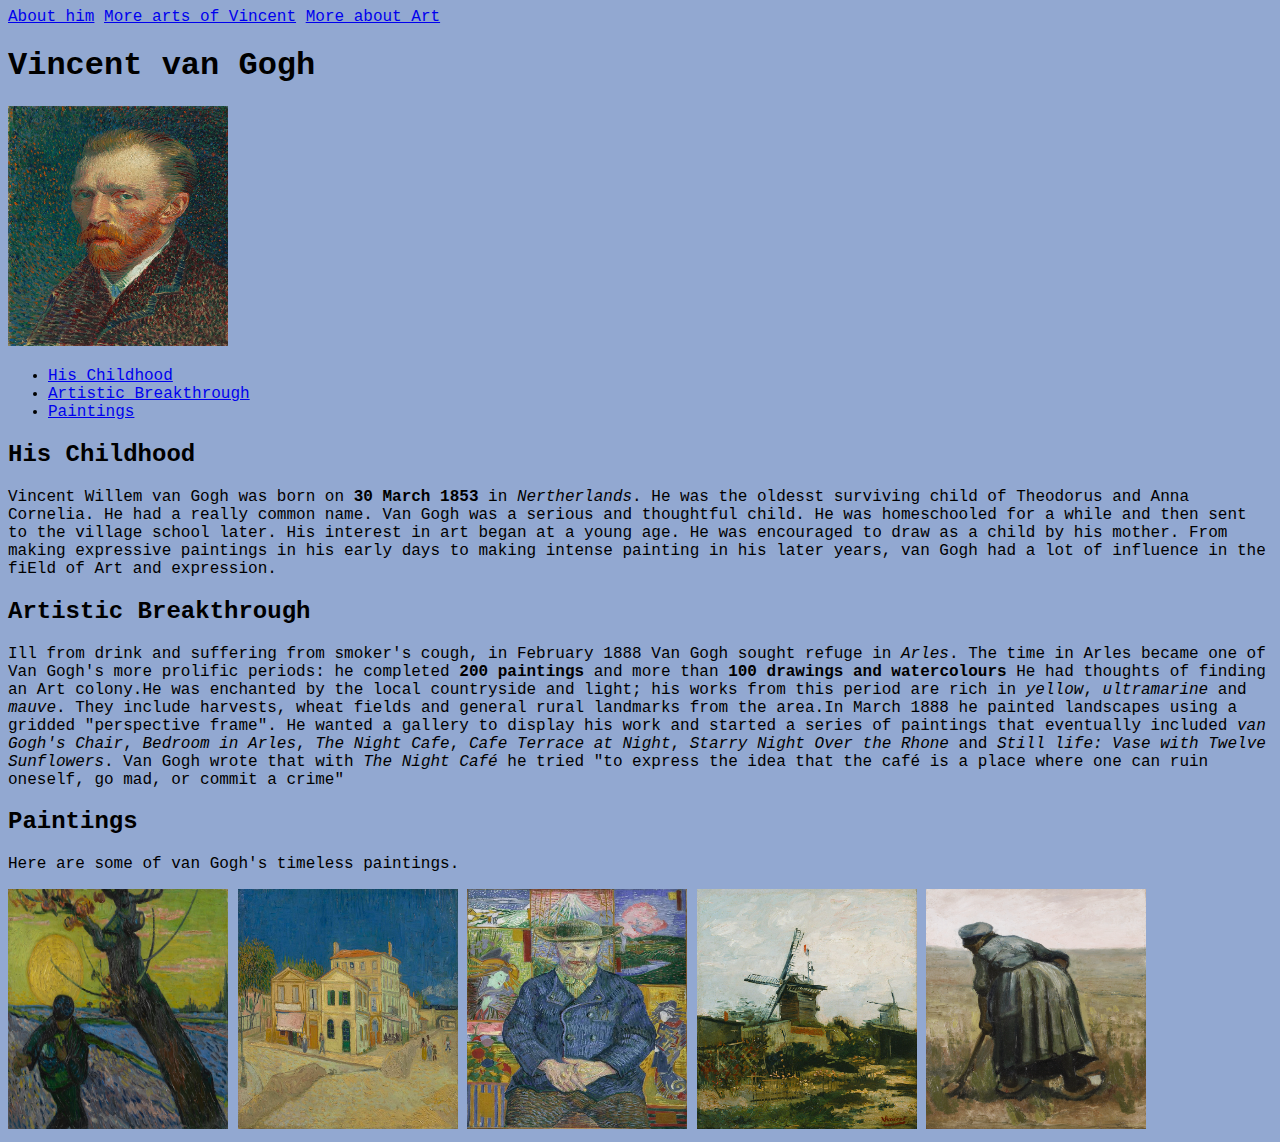
<file: index.html>
<!DOCTYPE html>
<html>
    <head>
        <title>
            Art and Vincent
        </title>
        <link rel="stylesheet" href="style.css">
    </head>
    <body>
        <nav>
            <a href="./index.html">About him</a>
            <a href="./Artsofvincent.html">More arts of Vincent</a>
            <a href="https://en.wikipedia.org/wiki/Art">More about Art</a>
        </nav>
        <h1>Vincent van Gogh</h1>
        <a href="#media"></a>
          <div id="media">
          <img src="10.jpg" height="240" width="220">
          </div>
        <nav>
            <ul>
              
              <li><a href="#his childhood">His Childhood</a></li>
              <li><a href="#artstic breakthrough">Artistic Breakthrough</a></li>
              <li><a href="#paintings">Paintings</a></li>
            </ul>
        </nav>
        <div id="his childhood">
            <h2>His Childhood</h2>
            <p>Vincent Willem van Gogh was born on <b>30 March 1853</b> in <em>Nertherlands</em>.
               He was the oldesst surviving child of Theodorus and Anna Cornelia.
               He had a really common name. Van Gogh was a serious and thoughtful child.
               He was homeschooled for a while and then sent to the village school later.
               His interest in art began at a young age. He was encouraged to draw as a child by his mother. 
               From making expressive paintings in his early days to making intense painting in his later years,
               van Gogh had a lot of influence in the fiEld of Art and expression.
            </p>
        </div>
        <div id="artstic breakthrough">
            <h2>Artistic Breakthrough</h2>
            <p>Ill from drink and suffering from smoker's cough, in February 1888 Van Gogh sought refuge in <em>Arles</em>.
            The time in Arles became one of Van Gogh's more prolific periods: he completed <b>200 paintings</b> and more than <b>100 drawings and watercolours</b>
            He had thoughts of finding an Art colony.He was enchanted by the local countryside and light; his works from this period are rich in <em>yellow</em>, <em>ultramarine</em> and <em>mauve</em>.
            They include harvests, wheat fields and general rural landmarks from the area.In March 1888 he painted landscapes using a gridded "perspective frame".
            He wanted a gallery to display his work and started a series of paintings that eventually included <em>van Gogh's Chair</em>, <em>Bedroom in Arles</em>, <em>The Night Cafe</em>, <em>Cafe Terrace at Night</em>,
            <em>Starry Night Over the Rhone</em> and <em>Still life: Vase with Twelve Sunflowers</em>.
            Van Gogh wrote that with <em>The Night Café</em> he tried "to express the idea that the café is a place where one can ruin oneself, go mad, or commit a crime"
            </p>

        </div>
        <div id="paintings">
            <h2> Paintings</h2>
            <p>Here are some of van Gogh's timeless paintings.</p>
            <img src="1.jpg" height="240" width="220">
            <img src="2.jpg" height="240" width="220">
            <img src="3.jpg" height="240" width="220">
            <img src="4.jpg" height="240" width="220">
            <img src="5.jpg" height="240" width="220">

        </div>
    </body>
</html>
</file>
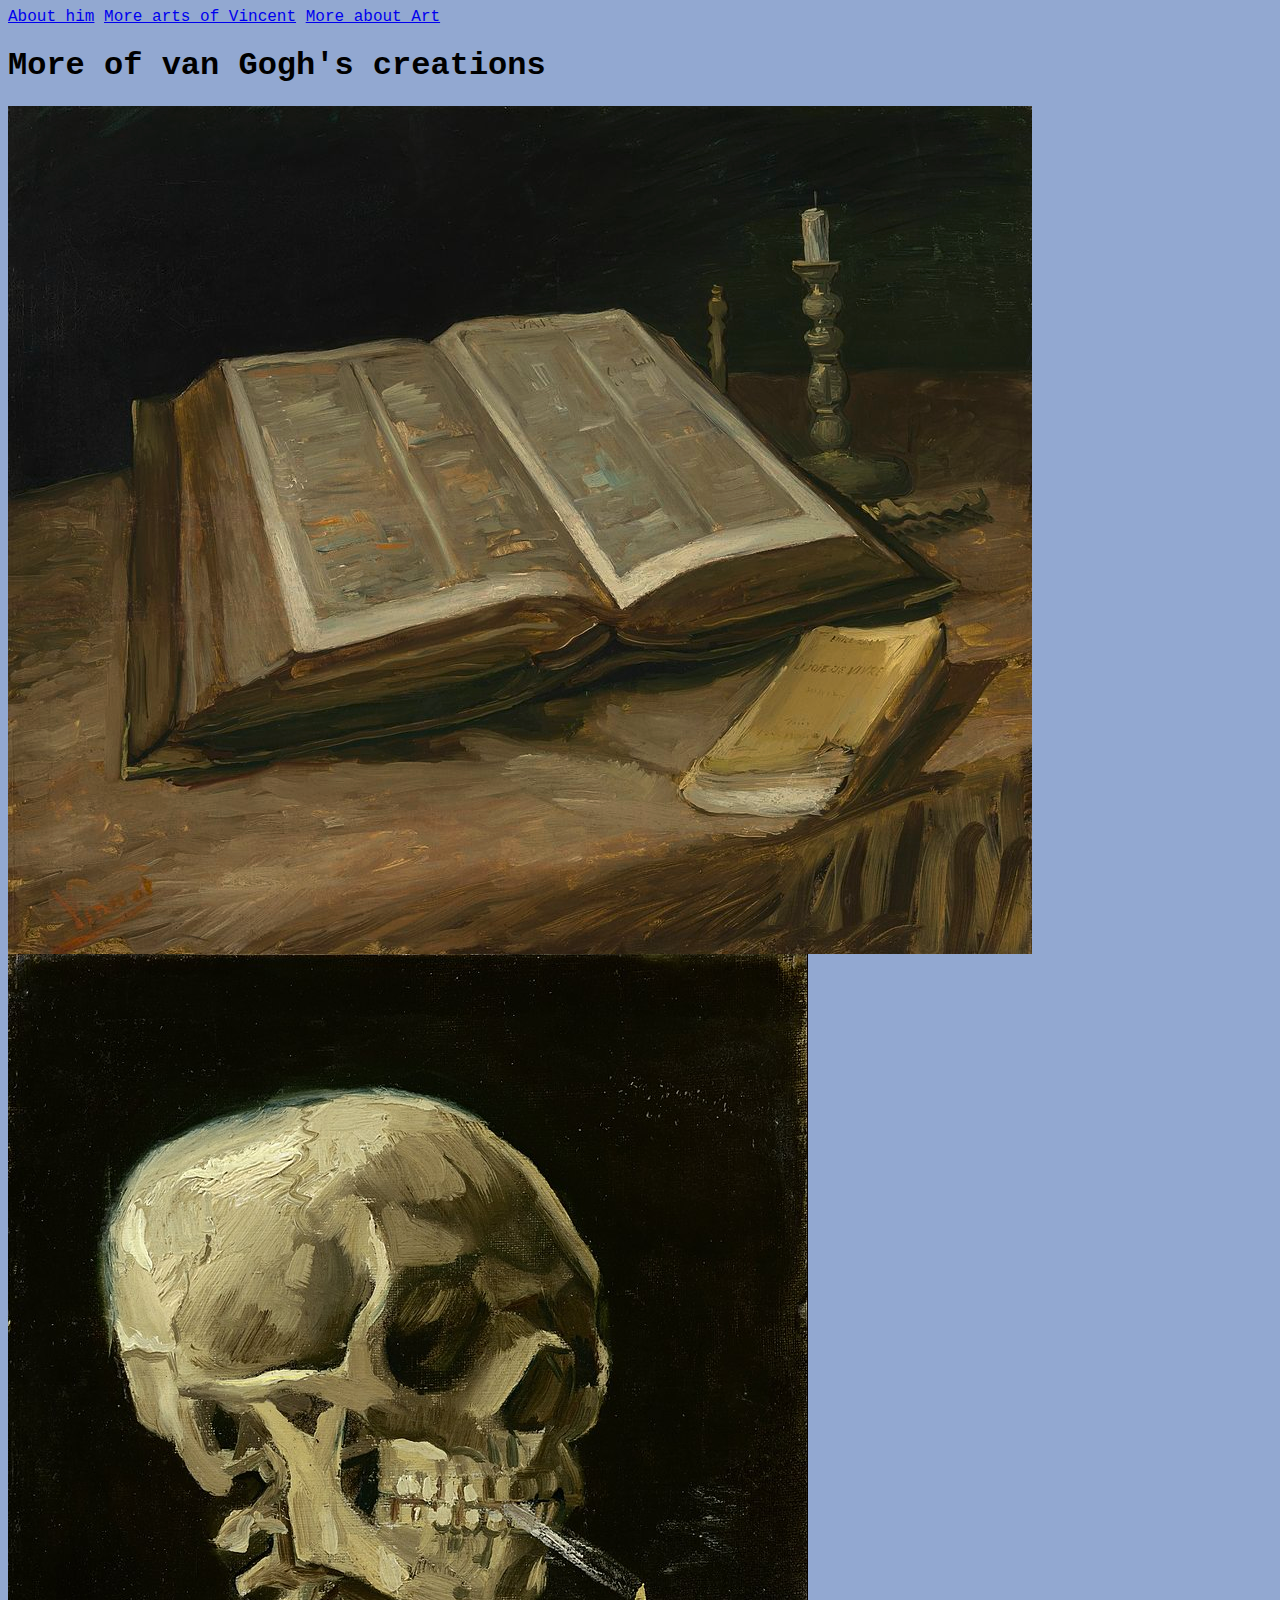
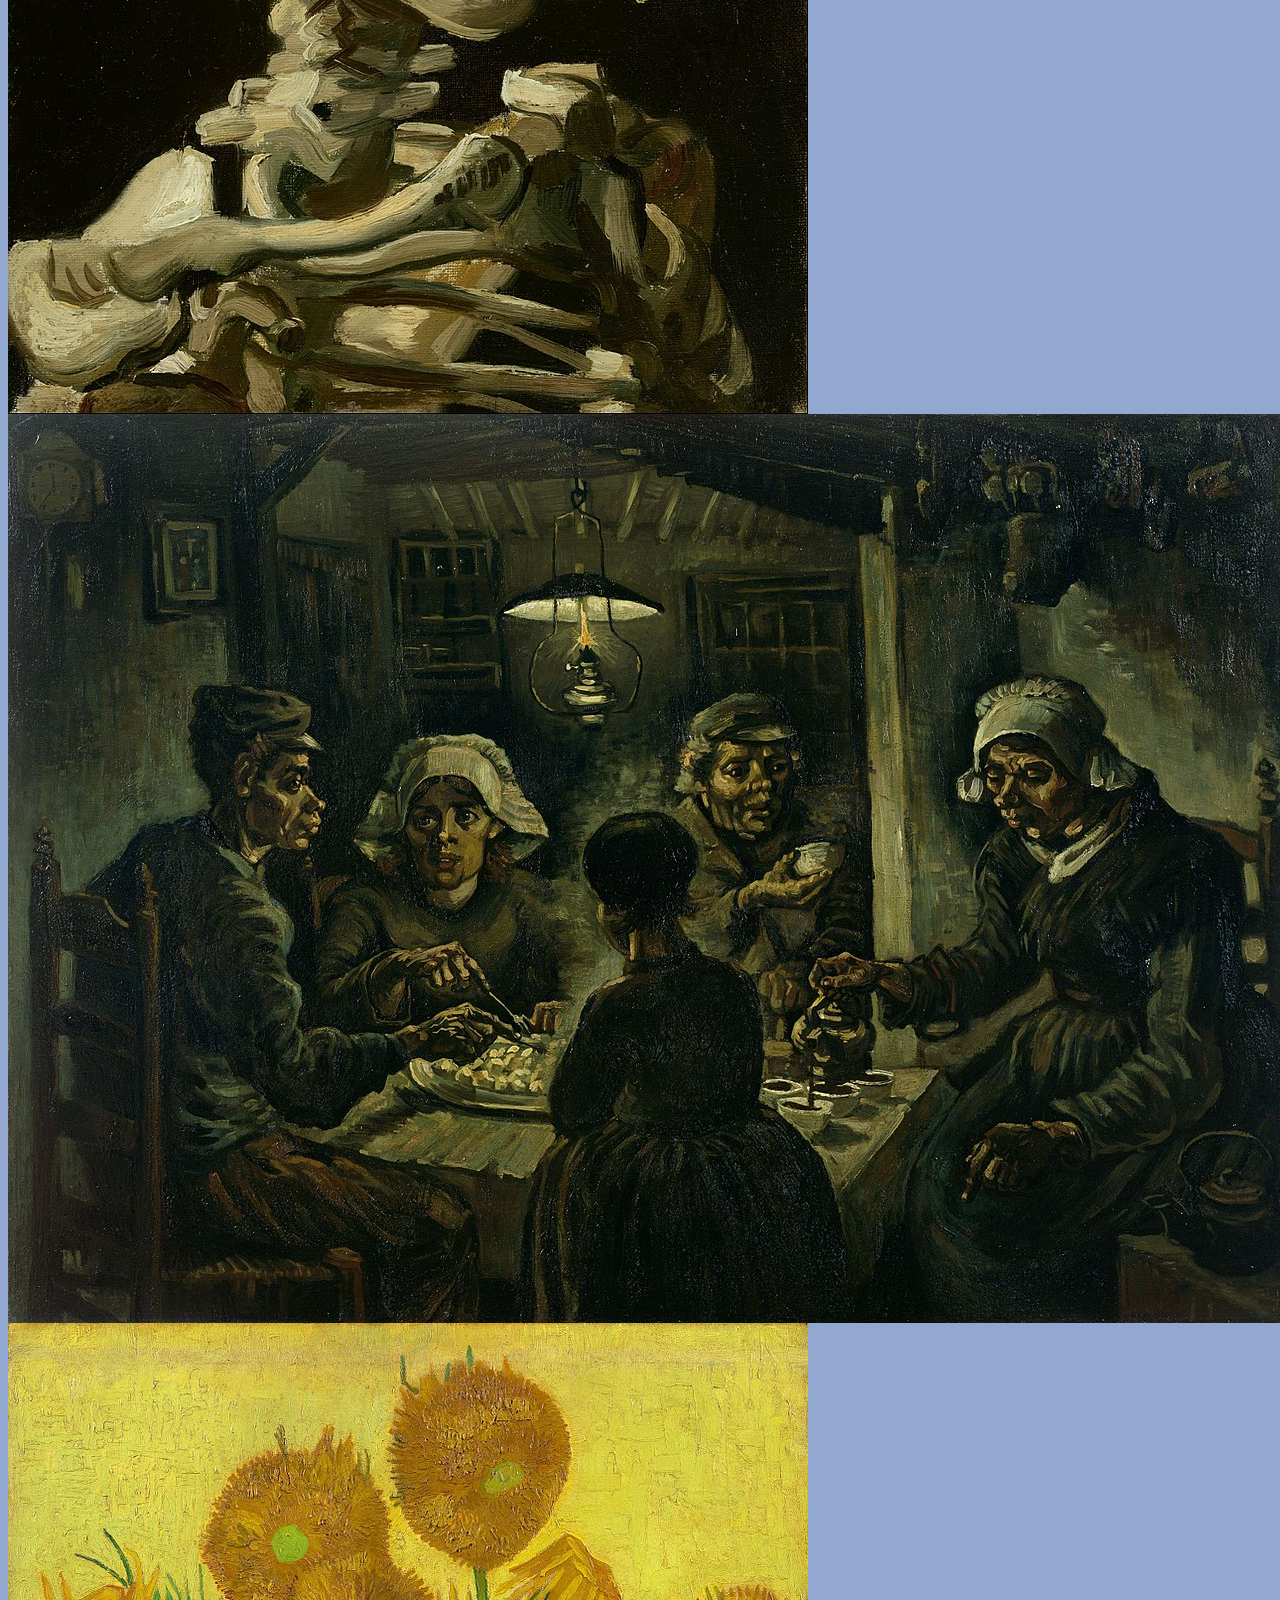
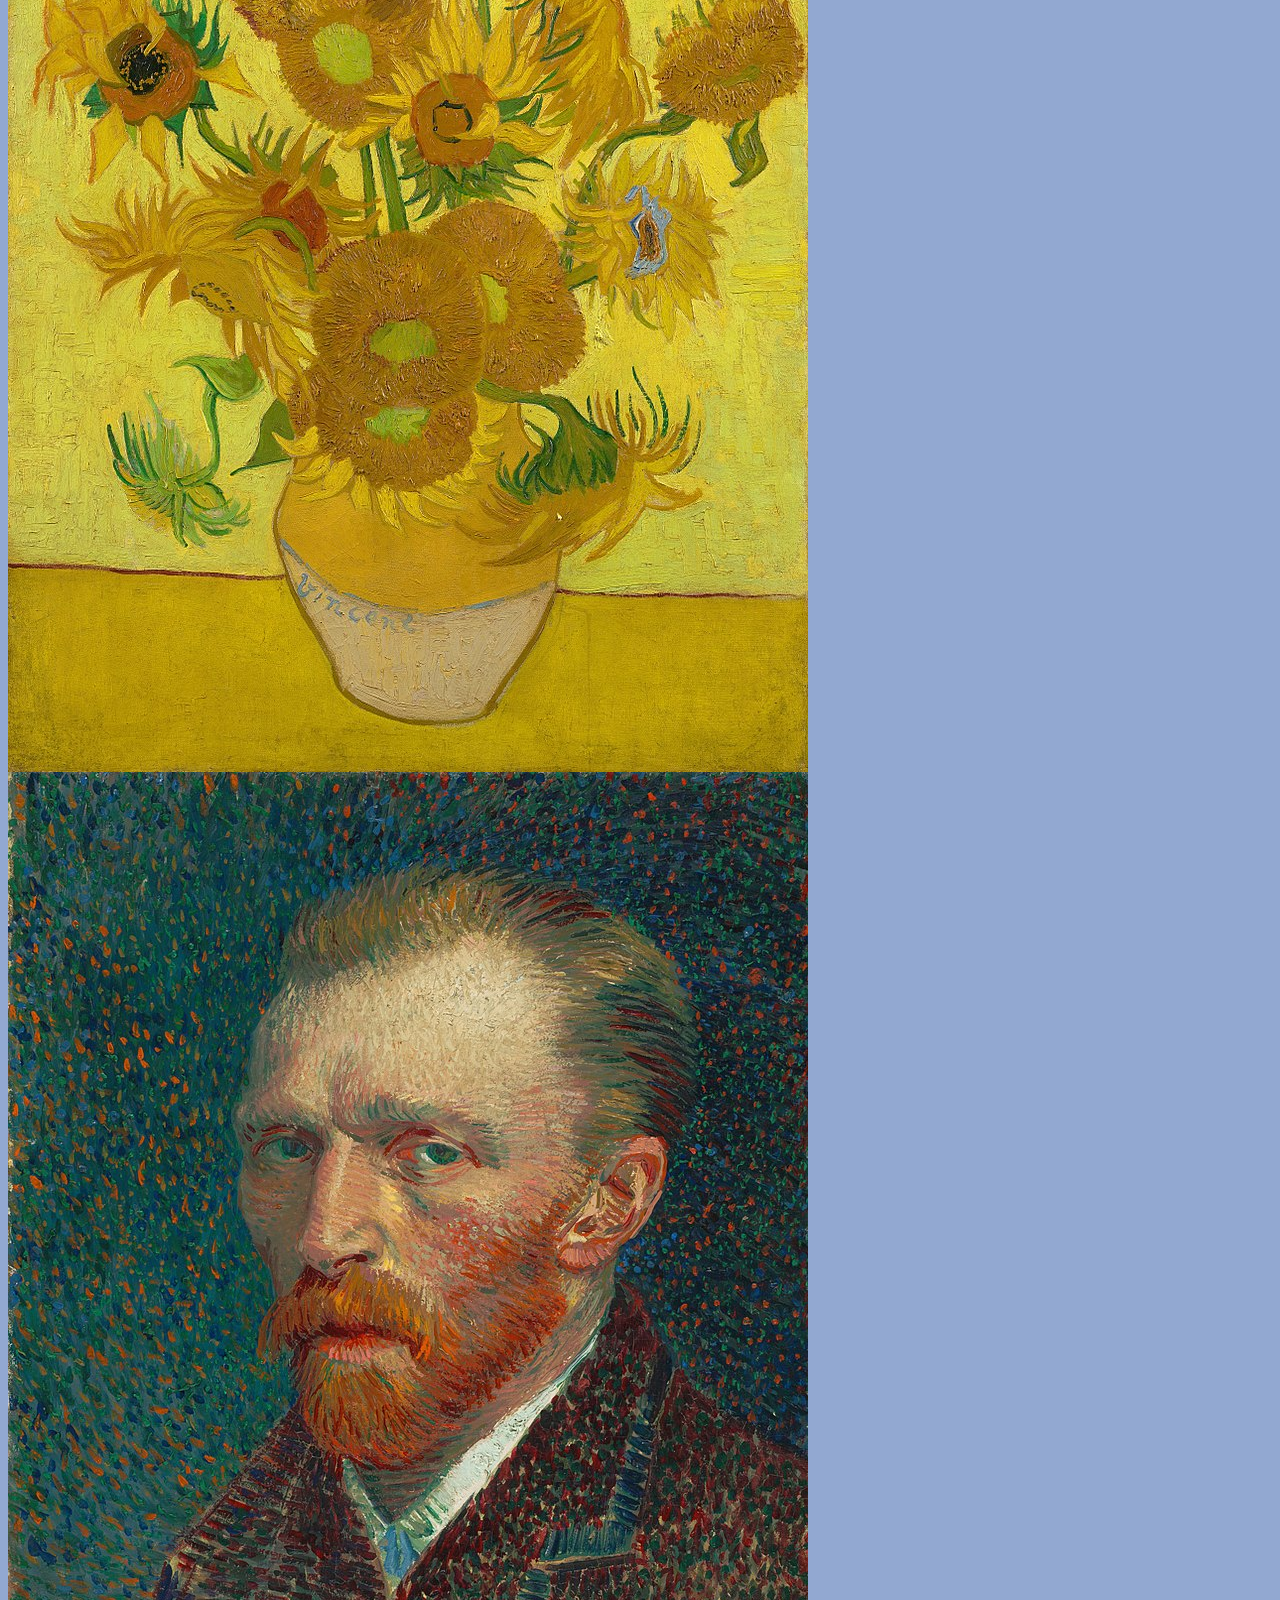
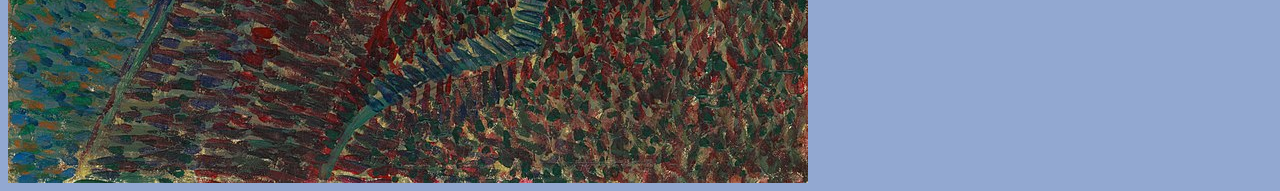
<file: Artsofvincent.html>
<html>
    <head>
        <link rel="stylesheet" href="style.css">
    </head>
    <body>
        <nav>
          <a href="./index.html">About him</a>
          <!-- web browsers respond to index.html and / the same way -->
          <a href="./Artsofvincent.html">More arts of Vincent</a>
          <a href="https://en.wikipedia.org/wiki/Art">More about Art</a>
        </nav>
        <h1>More of van Gogh's creations</h1>
        <div>
            <img src="6.jpg">
            <img src="7.jpg">
            <img src="8.jpg">
            <img src="9.jpg">
            <img src="10.jpg">

        </div>
    </body>
</html>
</file>
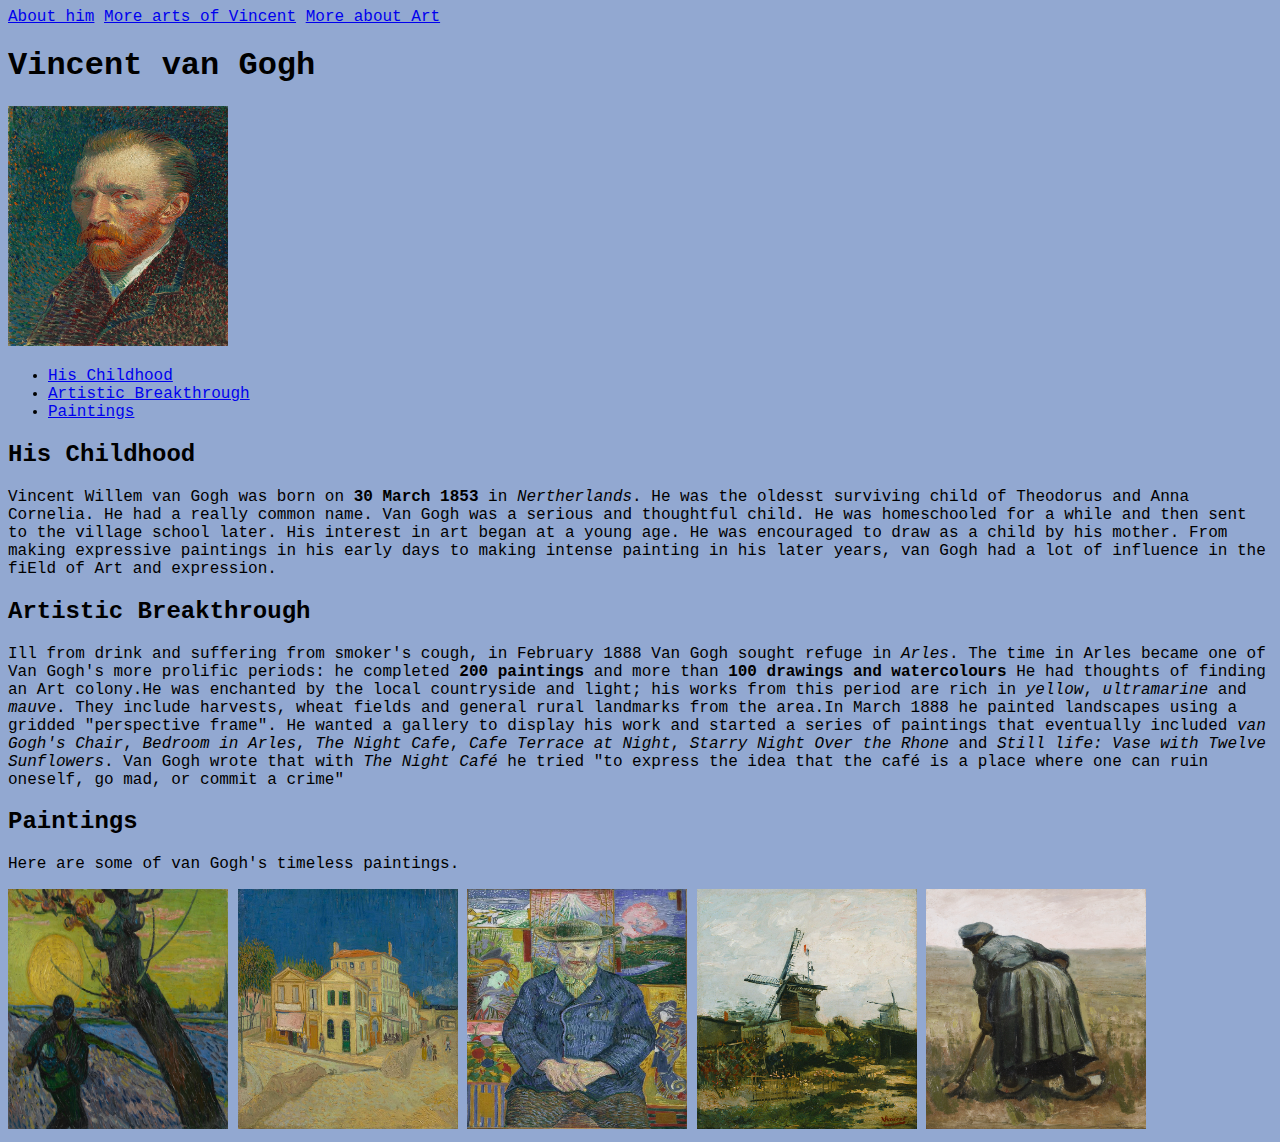
<file: ArtVincent.html>
<!DOCTYPE html>
<html>
    <head>
        <title>
            Art and Vincent
        </title>
        <link rel="stylesheet" href="style.css">
    </head>
    <body>
        <nav>
            <a href="./index.html">About him</a>
            <a href="./Artsofvincent.html">More arts of Vincent</a>
            <a href="https://en.wikipedia.org/wiki/Art">More about Art</a>
        </nav>
        <h1>Vincent van Gogh</h1>
        <a href="#media"></a>
          <div id="media">
          <img src="10.jpg" height="240" width="220">
          </div>
        <nav>
            <ul>
              
              <li><a href="#his childhood">His Childhood</a></li>
              <li><a href="#artstic breakthrough">Artistic Breakthrough</a></li>
              <li><a href="#paintings">Paintings</a></li>
            </ul>
        </nav>
        <div id="his childhood">
            <h2>His Childhood</h2>
            <p>Vincent Willem van Gogh was born on <b>30 March 1853</b> in <em>Nertherlands</em>.
               He was the oldesst surviving child of Theodorus and Anna Cornelia.
               He had a really common name. Van Gogh was a serious and thoughtful child.
               He was homeschooled for a while and then sent to the village school later.
               His interest in art began at a young age. He was encouraged to draw as a child by his mother. 
               From making expressive paintings in his early days to making intense painting in his later years,
               van Gogh had a lot of influence in the fiEld of Art and expression.
            </p>
        </div>
        <div id="artstic breakthrough">
            <h2>Artistic Breakthrough</h2>
            <p>Ill from drink and suffering from smoker's cough, in February 1888 Van Gogh sought refuge in <em>Arles</em>.
            The time in Arles became one of Van Gogh's more prolific periods: he completed <b>200 paintings</b> and more than <b>100 drawings and watercolours</b>
            He had thoughts of finding an Art colony.He was enchanted by the local countryside and light; his works from this period are rich in <em>yellow</em>, <em>ultramarine</em> and <em>mauve</em>.
            They include harvests, wheat fields and general rural landmarks from the area.In March 1888 he painted landscapes using a gridded "perspective frame".
            He wanted a gallery to display his work and started a series of paintings that eventually included <em>van Gogh's Chair</em>, <em>Bedroom in Arles</em>, <em>The Night Cafe</em>, <em>Cafe Terrace at Night</em>,
            <em>Starry Night Over the Rhone</em> and <em>Still life: Vase with Twelve Sunflowers</em>.
            Van Gogh wrote that with <em>The Night Café</em> he tried "to express the idea that the café is a place where one can ruin oneself, go mad, or commit a crime"
            </p>

        </div>
        <div id="paintings">
            <h2> Paintings</h2>
            <p>Here are some of van Gogh's timeless paintings.</p>
            <img src="1.jpg" height="240" width="220">
            <img src="2.jpg" height="240" width="220">
            <img src="3.jpg" height="240" width="220">
            <img src="4.jpg" height="240" width="220">
            <img src="5.jpg" height="240" width="220">

        </div>
    </body>
</html>
</file>
<file: style.css>
body {
    font-family: Lucida Console, Courier New, monospace;
    background-color:  rgb(146,168,209);
     }
</file>
